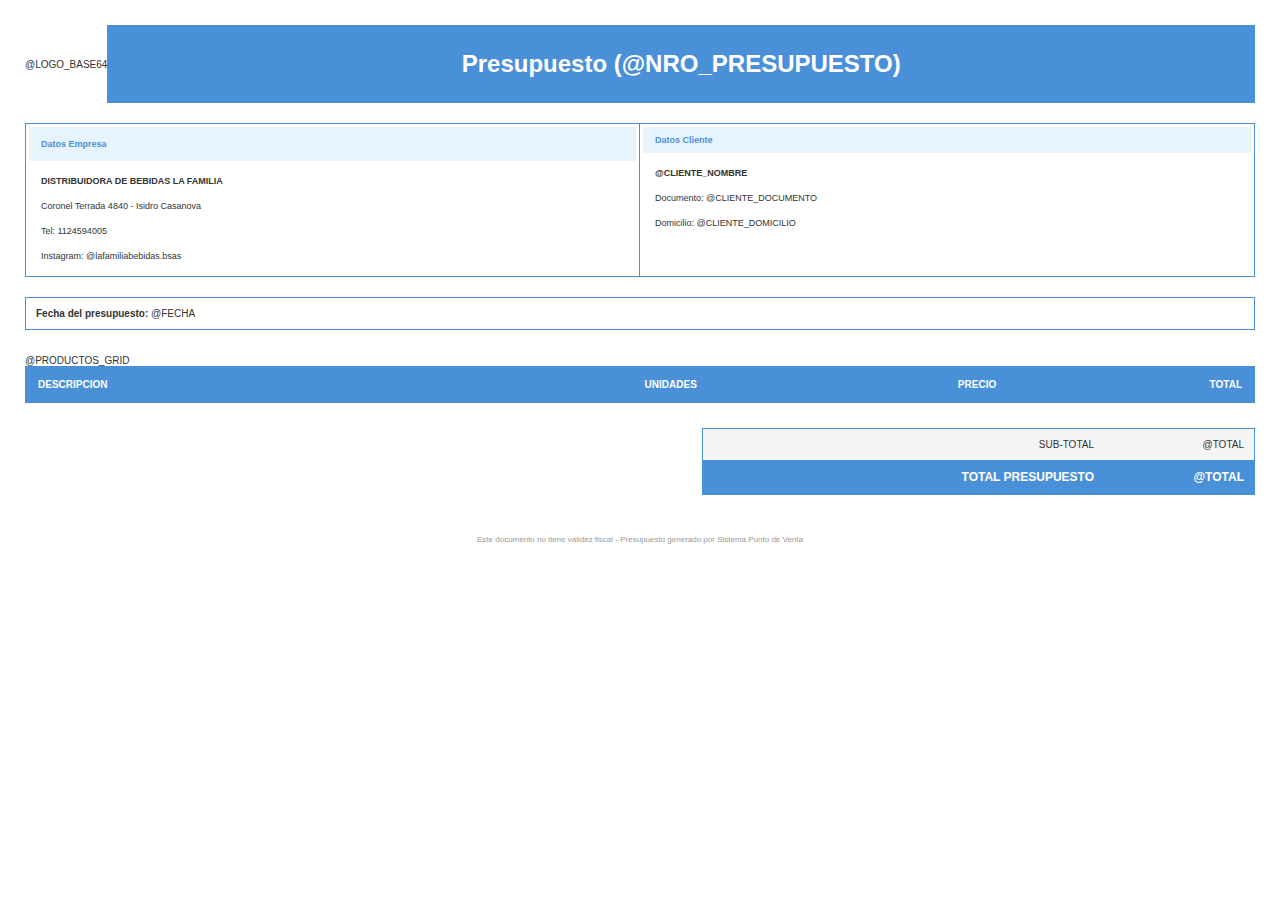
<file: PuntoDeVenta/Resources/Presupuesto.html>
<!DOCTYPE html>
<html lang="es">
<head>
    <meta charset="utf-8" />
    <title>Presupuesto</title>
</head>
<body style="font-family: Arial, sans-serif; font-size: 10px; margin: 0; padding: 25px; color: #333;">

    <!-- ENCABEZADO AZUL CON LOGO Y TITULO -->
    <table width="100%" cellpadding="0" cellspacing="0" style="margin-bottom: 20px;">
        <tr style="padding: 15px; margin: 15px; background-color: #FFFFFF; border: 1px solid #4A90D9;">
            <td width="80">
                @LOGO_BASE64
            </td>
            <td style="background-color: #4A90D9; padding: 25px; text-align: center;">
                <span style="color: #FFFFFF; font-size: 24px; font-weight: bold;">Presupuesto (@NRO_PRESUPUESTO)</span>
            </td>
        </tr>
    </table>

    <!-- SECCION DATOS EMPRESA / DATOS CLIENTE -->
    <table width="100%" cellpadding="0" cellspacing="0" style="border: 1px solid #4A90D9; margin-bottom: 20px;">
        <tr>
            <!-- DATOS EMPRESA -->
            <td width="50%" valign="top" style="border-right: 1px solid #4A90D9;">
                <table width="100%" cellpadding="3" cellspacing="3">
                    <tr>
                        <td style="background-color: #E8F4FD; padding: 12px 12px; font-weight: bold; font-size: 9px; color: #4A90D9;">
                            Datos Empresa
                        </td>
                    </tr>
                    <tr>
                        <td style="padding: 12px 12px 6px 12px; font-size: 9px;">
                            <strong>DISTRIBUIDORA DE BEBIDAS LA FAMILIA</strong>
                        </td>
                    </tr>
                    <tr>
                        <td style="padding: 6px 12px; font-size: 9px;">
                            Coronel Terrada 4840 - Isidro Casanova
                        </td>
                    </tr>
                    <tr>
                        <td style="padding: 6px 12px; font-size: 9px;">
                            Tel: 1124594005
                        </td>
                    </tr>
                    <tr>
                        <td style="padding: 6px 12px 12px 12px; font-size: 9px;">
                            Instagram: @lafamiliabebidas.bsas
                        </td>
                    </tr>
                </table>
            </td>
            <!-- DATOS CLIENTE -->
            <td width="50%" valign="top">
                <table width="100%" cellpadding="3" cellspacing="3">
                    <tr>
                        <td style="background-color: #E8F4FD; padding: 8px 12px; font-weight: bold; font-size: 9px; color: #4A90D9;">
                            Datos Cliente
                        </td>
                    </tr>
                    <tr>
                        <td style="padding: 12px 12px 6px 12px; font-size: 9px;">
                            <strong>@CLIENTE_NOMBRE</strong>
                        </td>
                    </tr>
                    <tr>
                        <td style="padding: 6px 12px 6px 12px; font-size: 9px;">
                            Documento: @CLIENTE_DOCUMENTO
                        </td>
                    </tr>
                    <tr>
                        <td style="padding: 6px 12px 12px 12px; font-size: 9px;">
                            Domicilio: @CLIENTE_DOMICILIO
                        </td>
                    </tr>
                </table>
            </td>
        </tr>
    </table>

    <!-- FILA FECHA -->
    <table width="100%" cellpadding="10" cellspacing="0" style="border: 1px solid #4A90D9; margin-bottom: 25px;">
        <tr>
            <td style="font-size: 10px;">
                <strong>Fecha del presupuesto:</strong> @FECHA
            </td>
        </tr>
    </table>

    <!-- TABLA DE PRODUCTOS -->
    <table width="100%" cellpadding="5" cellspacing="0" style="border-collapse: collapse; margin-bottom: 25px;">
        <!-- ENCABEZADO AZUL -->
        <tr style="background-color: #4A90D9; color: #FFFFFF;">
            <th width="45%" style="padding: 12px; text-align: left; font-size: 10px; border: 1px solid #4A90D9;">DESCRIPCION</th>
            <th width="15%" style="padding: 12px; text-align: center; font-size: 10px; border: 1px solid #4A90D9;">UNIDADES</th>
            <th width="20%" style="padding: 12px; text-align: right; font-size: 10px; border: 1px solid #4A90D9;">PRECIO</th>
            <th width="20%" style="padding: 12px; text-align: right; font-size: 10px; border: 1px solid #4A90D9;">TOTAL</th>
        </tr>
        @PRODUCTOS_GRID
    </table>

    <!-- SECCION TOTALES -->
    <table width="100%" cellpadding="0" cellspacing="0">
        <tr>
            <td width="55%"></td>
            <td width="45%">
                <table width="100%" cellpadding="10" cellspacing="0" style="border: 1px solid #4A90D9;">
                    <tr style="background-color: #F5F5F5;">
                        <td style="font-size: 10px; text-align: right; padding-right: 20px;">SUB-TOTAL</td>
                        <td style="font-size: 10px; text-align: right; width: 120px;">@TOTAL</td>
                    </tr>
                    <tr style="background-color: #4A90D9; color: #FFFFFF;">
                        <td style="font-size: 12px; font-weight: bold; text-align: right; padding-right: 20px;">TOTAL PRESUPUESTO</td>
                        <td style="font-size: 12px; font-weight: bold; text-align: right; width: 120px;">@TOTAL</td>
                    </tr>
                </table>
            </td>
        </tr>
    </table>

    <!-- PIE -->
    <table width="100%" cellpadding="0" cellspacing="0" style="margin-top: 40px;">
        <tr>
            <td align="center" style="font-size: 8px; color: #999;">
                Este documento no tiene validez fiscal - Presupuesto generado por Sistema Punto de Venta
            </td>
        </tr>
    </table>

</body>
</html>
</file>
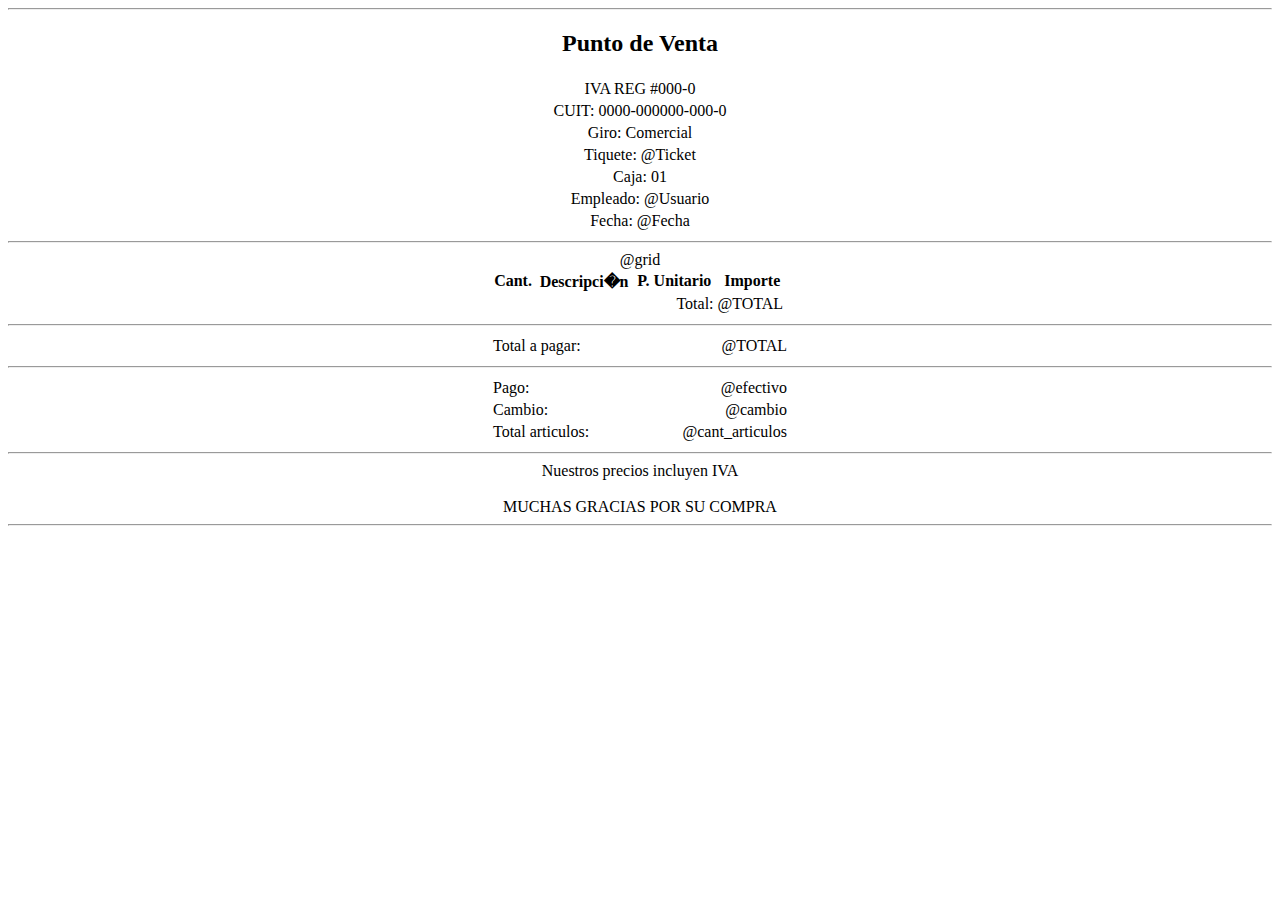
<file: PuntoDeVenta/Resources/Ticket.html>
<!DOCTYPE html>

<html lang="en" xmlns="http://www.w3.org/1999/xhtml">
<head>
    <meta charset="utf-8" />
    <title></title>
</head>
<body style="font-family: 'Times New Roman'">
    <div align="center">
        <hr />
        <h2 align="center">Punto de Venta</h2>
        <table width="300" align="center">
            <tr align="center">
                <td>IVA REG #000-0</td>
            </tr>
            <tr align="center">
                <td>CUIT: 0000-000000-000-0</td>
            </tr>
            <tr align="center">
                <td>Giro: Comercial</td>
            </tr>
            <tr align="center">
                <td>Tiquete: @Ticket</td>
            </tr>
            <tr align="center">
                <td>Caja: 01</td>
            </tr>
            <tr align="center">
                <td>Empleado: @Usuario</td>
            </tr>
            <tr align="center">
                <td>Fecha: @Fecha</td>
            </tr>
        </table>
        <hr />
        <table width="300">
            <thead>
                <tr>
                    <th>Cant.</th>
                    <th>Descripci�n</th>
                    <th>P. Unitario</th>
                    <th>Importe</th>
                </tr>
            </thead>
            <tbody>
                @grid
                <tr>
                    <td></td>
                    <td></td>
                    <td align="right">Total:</td>
                    <td>@TOTAL</td>
                </tr>
            </tbody>
        </table>
        <hr />
        <table width="300">
            <tr>
                <td align="left">Total a pagar:</td>
                <td align="right">@TOTAL</td>
            </tr>
        </table>
        <hr />
        <table width="300">
            <tr>
                <td align="left">Pago:</td>
                <td align="right">@efectivo</td>
            </tr>
            <tr>
                <td align="left">Cambio:</td>
                <td align="right">@cambio</td>
            </tr>
            <tr>
                <td align="left">Total articulos:</td>
                <td align="right">@cant_articulos</td>
            </tr>
        </table>
        <hr />
        Nuestros precios incluyen IVA<br /><br />
        MUCHAS GRACIAS POR SU COMPRA
        <hr />
    </div>
</body>
</html>
</file>
